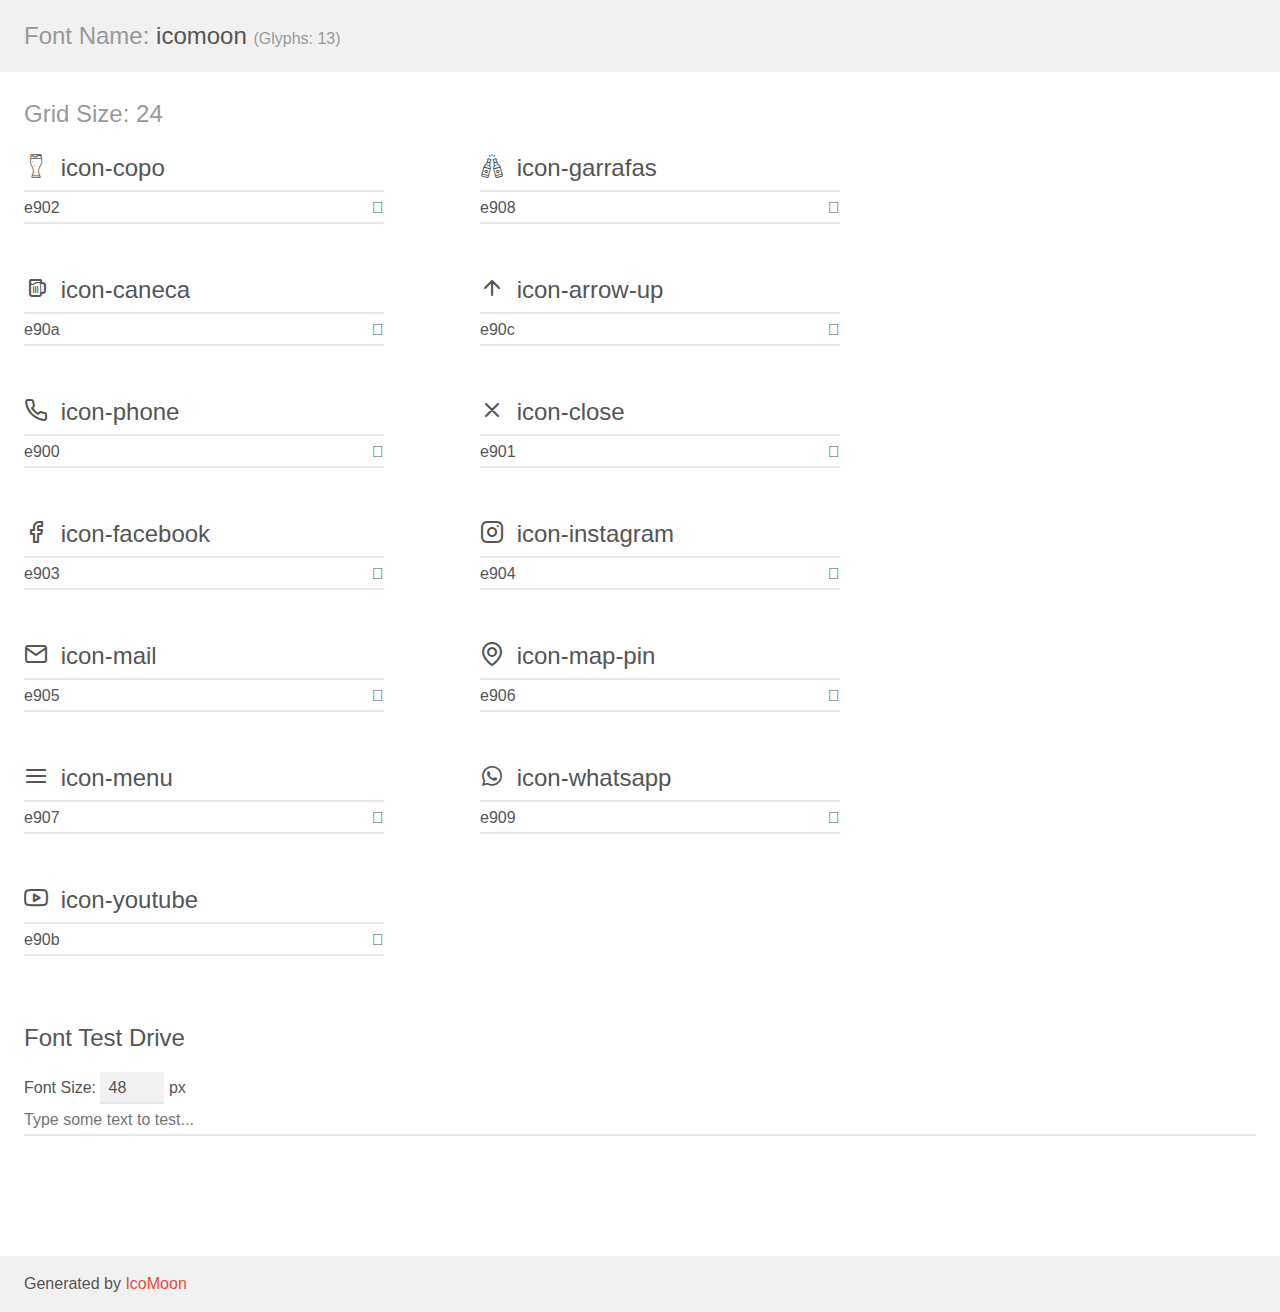
<file: assets/fonts/demo.html>
<!doctype html>
<html>
<head>
    <meta charset="utf-8">
    <title>IcoMoon Demo</title>
    <meta name="description" content="An Icon Font Generated By IcoMoon.io">
    <meta name="viewport" content="width=device-width, initial-scale=1">
    <link rel="stylesheet" href="demo-files/demo.css">
    <link rel="stylesheet" href="style.css"></head>
<body>
    <div class="bgc1 clearfix">
        <h1 class="mhmm mvm"><span class="fgc1">Font Name:</span> icomoon <small class="fgc1">(Glyphs:&nbsp;13)</small></h1>
    </div>
    <div class="clearfix mhl ptl">
        <h1 class="mvm mtn fgc1">Grid Size: 24</h1>
        <div class="glyph fs1">
            <div class="clearfix bshadow0 pbs">
                <span class="icon-copo"></span>
                <span class="mls"> icon-copo</span>
            </div>
            <fieldset class="fs0 size1of1 clearfix hidden-false">
                <input type="text" readonly value="e902" class="unit size1of2" />
                <input type="text" maxlength="1" readonly value="&#xe902;" class="unitRight size1of2 talign-right" />
            </fieldset>
            <div class="fs0 bshadow0 clearfix hidden-true">
                <span class="unit pvs fgc1">liga: </span>
                <input type="text" readonly value="" class="liga unitRight" />
            </div>
        </div>
        <div class="glyph fs1">
            <div class="clearfix bshadow0 pbs">
                <span class="icon-garrafas"></span>
                <span class="mls"> icon-garrafas</span>
            </div>
            <fieldset class="fs0 size1of1 clearfix hidden-false">
                <input type="text" readonly value="e908" class="unit size1of2" />
                <input type="text" maxlength="1" readonly value="&#xe908;" class="unitRight size1of2 talign-right" />
            </fieldset>
            <div class="fs0 bshadow0 clearfix hidden-true">
                <span class="unit pvs fgc1">liga: </span>
                <input type="text" readonly value="" class="liga unitRight" />
            </div>
        </div>
        <div class="glyph fs1">
            <div class="clearfix bshadow0 pbs">
                <span class="icon-caneca"></span>
                <span class="mls"> icon-caneca</span>
            </div>
            <fieldset class="fs0 size1of1 clearfix hidden-false">
                <input type="text" readonly value="e90a" class="unit size1of2" />
                <input type="text" maxlength="1" readonly value="&#xe90a;" class="unitRight size1of2 talign-right" />
            </fieldset>
            <div class="fs0 bshadow0 clearfix hidden-true">
                <span class="unit pvs fgc1">liga: </span>
                <input type="text" readonly value="" class="liga unitRight" />
            </div>
        </div>
        <div class="glyph fs1">
            <div class="clearfix bshadow0 pbs">
                <span class="icon-arrow-up"></span>
                <span class="mls"> icon-arrow-up</span>
            </div>
            <fieldset class="fs0 size1of1 clearfix hidden-false">
                <input type="text" readonly value="e90c" class="unit size1of2" />
                <input type="text" maxlength="1" readonly value="&#xe90c;" class="unitRight size1of2 talign-right" />
            </fieldset>
            <div class="fs0 bshadow0 clearfix hidden-true">
                <span class="unit pvs fgc1">liga: </span>
                <input type="text" readonly value="" class="liga unitRight" />
            </div>
        </div>
        <div class="glyph fs1">
            <div class="clearfix bshadow0 pbs">
                <span class="icon-phone"></span>
                <span class="mls"> icon-phone</span>
            </div>
            <fieldset class="fs0 size1of1 clearfix hidden-false">
                <input type="text" readonly value="e900" class="unit size1of2" />
                <input type="text" maxlength="1" readonly value="&#xe900;" class="unitRight size1of2 talign-right" />
            </fieldset>
            <div class="fs0 bshadow0 clearfix hidden-true">
                <span class="unit pvs fgc1">liga: </span>
                <input type="text" readonly value="" class="liga unitRight" />
            </div>
        </div>
        <div class="glyph fs1">
            <div class="clearfix bshadow0 pbs">
                <span class="icon-close"></span>
                <span class="mls"> icon-close</span>
            </div>
            <fieldset class="fs0 size1of1 clearfix hidden-false">
                <input type="text" readonly value="e901" class="unit size1of2" />
                <input type="text" maxlength="1" readonly value="&#xe901;" class="unitRight size1of2 talign-right" />
            </fieldset>
            <div class="fs0 bshadow0 clearfix hidden-true">
                <span class="unit pvs fgc1">liga: </span>
                <input type="text" readonly value="" class="liga unitRight" />
            </div>
        </div>
        <div class="glyph fs1">
            <div class="clearfix bshadow0 pbs">
                <span class="icon-facebook"></span>
                <span class="mls"> icon-facebook</span>
            </div>
            <fieldset class="fs0 size1of1 clearfix hidden-false">
                <input type="text" readonly value="e903" class="unit size1of2" />
                <input type="text" maxlength="1" readonly value="&#xe903;" class="unitRight size1of2 talign-right" />
            </fieldset>
            <div class="fs0 bshadow0 clearfix hidden-true">
                <span class="unit pvs fgc1">liga: </span>
                <input type="text" readonly value="" class="liga unitRight" />
            </div>
        </div>
        <div class="glyph fs1">
            <div class="clearfix bshadow0 pbs">
                <span class="icon-instagram"></span>
                <span class="mls"> icon-instagram</span>
            </div>
            <fieldset class="fs0 size1of1 clearfix hidden-false">
                <input type="text" readonly value="e904" class="unit size1of2" />
                <input type="text" maxlength="1" readonly value="&#xe904;" class="unitRight size1of2 talign-right" />
            </fieldset>
            <div class="fs0 bshadow0 clearfix hidden-true">
                <span class="unit pvs fgc1">liga: </span>
                <input type="text" readonly value="" class="liga unitRight" />
            </div>
        </div>
        <div class="glyph fs1">
            <div class="clearfix bshadow0 pbs">
                <span class="icon-mail"></span>
                <span class="mls"> icon-mail</span>
            </div>
            <fieldset class="fs0 size1of1 clearfix hidden-false">
                <input type="text" readonly value="e905" class="unit size1of2" />
                <input type="text" maxlength="1" readonly value="&#xe905;" class="unitRight size1of2 talign-right" />
            </fieldset>
            <div class="fs0 bshadow0 clearfix hidden-true">
                <span class="unit pvs fgc1">liga: </span>
                <input type="text" readonly value="" class="liga unitRight" />
            </div>
        </div>
        <div class="glyph fs1">
            <div class="clearfix bshadow0 pbs">
                <span class="icon-map-pin"></span>
                <span class="mls"> icon-map-pin</span>
            </div>
            <fieldset class="fs0 size1of1 clearfix hidden-false">
                <input type="text" readonly value="e906" class="unit size1of2" />
                <input type="text" maxlength="1" readonly value="&#xe906;" class="unitRight size1of2 talign-right" />
            </fieldset>
            <div class="fs0 bshadow0 clearfix hidden-true">
                <span class="unit pvs fgc1">liga: </span>
                <input type="text" readonly value="" class="liga unitRight" />
            </div>
        </div>
        <div class="glyph fs1">
            <div class="clearfix bshadow0 pbs">
                <span class="icon-menu"></span>
                <span class="mls"> icon-menu</span>
            </div>
            <fieldset class="fs0 size1of1 clearfix hidden-false">
                <input type="text" readonly value="e907" class="unit size1of2" />
                <input type="text" maxlength="1" readonly value="&#xe907;" class="unitRight size1of2 talign-right" />
            </fieldset>
            <div class="fs0 bshadow0 clearfix hidden-true">
                <span class="unit pvs fgc1">liga: </span>
                <input type="text" readonly value="" class="liga unitRight" />
            </div>
        </div>
        <div class="glyph fs1">
            <div class="clearfix bshadow0 pbs">
                <span class="icon-whatsapp"></span>
                <span class="mls"> icon-whatsapp</span>
            </div>
            <fieldset class="fs0 size1of1 clearfix hidden-false">
                <input type="text" readonly value="e909" class="unit size1of2" />
                <input type="text" maxlength="1" readonly value="&#xe909;" class="unitRight size1of2 talign-right" />
            </fieldset>
            <div class="fs0 bshadow0 clearfix hidden-true">
                <span class="unit pvs fgc1">liga: </span>
                <input type="text" readonly value="" class="liga unitRight" />
            </div>
        </div>
        <div class="glyph fs1">
            <div class="clearfix bshadow0 pbs">
                <span class="icon-youtube"></span>
                <span class="mls"> icon-youtube</span>
            </div>
            <fieldset class="fs0 size1of1 clearfix hidden-false">
                <input type="text" readonly value="e90b" class="unit size1of2" />
                <input type="text" maxlength="1" readonly value="&#xe90b;" class="unitRight size1of2 talign-right" />
            </fieldset>
            <div class="fs0 bshadow0 clearfix hidden-true">
                <span class="unit pvs fgc1">liga: </span>
                <input type="text" readonly value="" class="liga unitRight" />
            </div>
        </div>
    </div>

    <!--[if gt IE 8]><!-->
    <div class="mhl clearfix mbl">
        <h1>Font Test Drive</h1>
        <label>
            Font Size: <input id="fontSize" type="number" class="textbox0 mbm"
            min="8" value="48" />
            px
        </label>
        <input id="testText" type="text" class="phl size1of1 mvl"
        placeholder="Type some text to test..." value=""/>
        <div id="testDrive" class="icon-" style="font-family: icomoon">&nbsp;
        </div>
    </div>
    <!--<![endif]-->
    <div class="bgc1 clearfix">
        <p class="mhl">Generated by <a href="https://icomoon.io/app">IcoMoon</a></p>
    </div>

    <script src="demo-files/demo.js"></script>
</body>
</html>
</file>
<file: assets/fonts/demo-files/demo.css>
body {
  padding: 0;
  margin: 0;
  font-family: sans-serif;
  font-size: 1em;
  line-height: 1.5;
  color: #555;
  background: #fff;
}
h1 {
  font-size: 1.5em;
  font-weight: normal;
}
small {
  font-size: .66666667em;
}
a {
  color: #e74c3c;
  text-decoration: none;
}
a:hover, a:focus {
  box-shadow: 0 1px #e74c3c;
}
.bshadow0, input {
  box-shadow: inset 0 -2px #e7e7e7;
}
input:hover {
  box-shadow: inset 0 -2px #ccc;
}
input, fieldset {
  font-family: sans-serif;
  font-size: 1em;
  margin: 0;
  padding: 0;
  border: 0;
}
input {
  color: inherit;
  line-height: 1.5;
  height: 1.5em;
  padding: .25em 0;
}
input:focus {
  outline: none;
  box-shadow: inset 0 -2px #449fdb;
}
.glyph {
  font-size: 16px;
  width: 15em;
  padding-bottom: 1em;
  margin-right: 4em;
  margin-bottom: 1em;
  float: left;
  overflow: hidden;
}
.liga {
  width: 80%;
  width: calc(100% - 2.5em);
}
.talign-right {
  text-align: right;
}
.talign-center {
  text-align: center;
}
.bgc1 {
  background: #f1f1f1;
}
.fgc1 {
  color: #999;
}
.fgc0 {
  color: #000;
}
p {
  margin-top: 1em;
  margin-bottom: 1em;
}
.mvm {
  margin-top: .75em;
  margin-bottom: .75em;
}
.mtn {
  margin-top: 0;
}
.mtl, .mal {
  margin-top: 1.5em;
}
.mbl, .mal {
  margin-bottom: 1.5em;
}
.mal, .mhl {
  margin-left: 1.5em;
  margin-right: 1.5em;
}
.mhmm {
  margin-left: 1em;
  margin-right: 1em;
}
.mls {
  margin-left: .25em;
}
.ptl {
  padding-top: 1.5em;
}
.pbs, .pvs {
  padding-bottom: .25em;
}
.pvs, .pts {
  padding-top: .25em;
}
.unit {
  float: left;
}
.unitRight {
  float: right;
}
.size1of2 {
  width: 50%;
}
.size1of1 {
  width: 100%;
}
.clearfix:before, .clearfix:after {
  content: " ";
  display: table;
}
.clearfix:after {
  clear: both;
}
.hidden-true {
  display: none;
}
.textbox0 {
  width: 3em;
  background: #f1f1f1;
  padding: .25em .5em;
  line-height: 1.5;
  height: 1.5em;
}
#testDrive {
  display: block;
  padding-top: 24px;
  line-height: 1.5;
}
.fs0 {
  font-size: 16px;
}
.fs1 {
  font-size: 24px;
}
</file>
<file: assets/fonts/style.css>
@font-face {
  font-family: 'icomoon';
  src:  url('fonts/icomoon.eot?pj1c6h');
  src:  url('fonts/icomoon.eot?pj1c6h#iefix') format('embedded-opentype'),
    url('fonts/icomoon.ttf?pj1c6h') format('truetype'),
    url('fonts/icomoon.woff?pj1c6h') format('woff'),
    url('fonts/icomoon.svg?pj1c6h#icomoon') format('svg');
  font-weight: normal;
  font-style: normal;
  font-display: block;
}

[class^="icon-"], [class*=" icon-"] {
  /* use !important to prevent issues with browser extensions that change fonts */
  font-family: 'icomoon' !important;
  speak: never;
  font-style: normal;
  font-weight: normal;
  font-variant: normal;
  text-transform: none;
  line-height: 1;

  /* Better Font Rendering =========== */
  -webkit-font-smoothing: antialiased;
  -moz-osx-font-smoothing: grayscale;
}

.icon-copo:before {
  content: "\e902";
}
.icon-garrafas:before {
  content: "\e908";
}
.icon-caneca:before {
  content: "\e90a";
}
.icon-arrow-up:before {
  content: "\e90c";
}
.icon-phone:before {
  content: "\e900";
}
.icon-close:before {
  content: "\e901";
}
.icon-facebook:before {
  content: "\e903";
}
.icon-instagram:before {
  content: "\e904";
}
.icon-mail:before {
  content: "\e905";
}
.icon-map-pin:before {
  content: "\e906";
}
.icon-menu:before {
  content: "\e907";
}
.icon-whatsapp:before {
  content: "\e909";
}
.icon-youtube:before {
  content: "\e90b";
}
</file>
